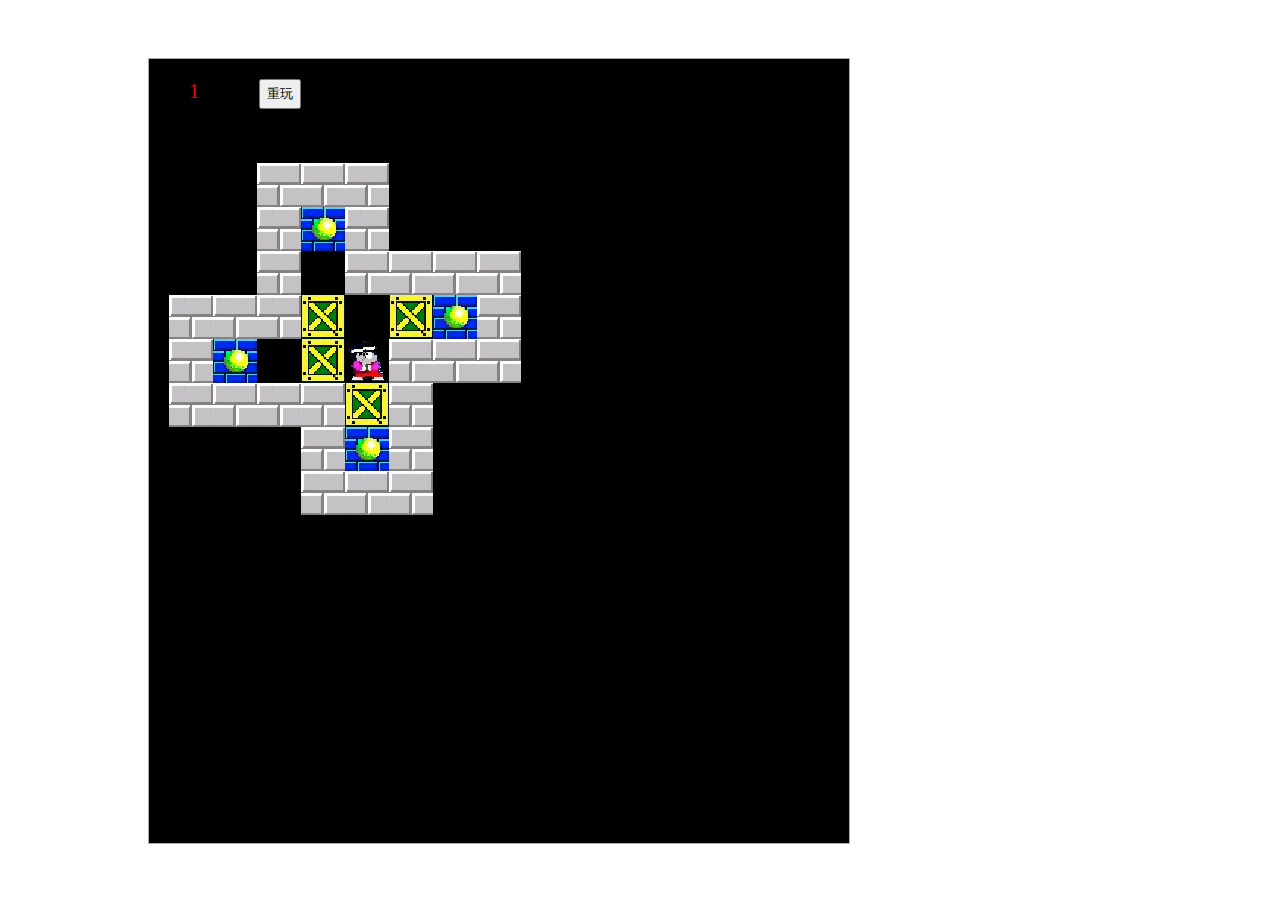
<file: PushBox/html/index.html>
<!DOCTYPE html>
<html>
    <head>
        <meta http-equiv="Content-Type" content="text/html; charset=utf-8" />
        <meta http-equiv="X-UA-Compatible" content="IE=edge">
        <meta name="viewport" content="width=device-width, initial-scale=1.0">
        <title>用户中心-登录</title>
        <link rel="stylesheet" type="text/css" href="../assets/css/pushbox.css"></link>
    </head>
    <body>
        <div id="dhooo">
            <span class="show-level">第
                <span id="count">1</span>关
            </span>
            <span class="reset">
                <button onclick="pushBox.nextlevel(true)">重玩</button>
            </span>
            </br>
            </br>
            </br>
            </br>
            <div id="iWin"></div>
          </div>
          <script type="text/javascript" src="../assets/js/pushbox.js"></script>
    </body>
</html>
</file>
<file: PushBox/assets/css/pushbox.css>
#dhooo {
    float: left;
  margin-left: 140px;
  margin-top: 50px;
  border: 1px solid #aaa;
  padding: 20px;
  background: #000;
}

#dhooo .show-level {
  width: 100px;
}
#dhooo .show-level #count {
  color: red;
  font-size: 20px;
}
#dhooo .reset{
  margin-left: 40px;
  height: 50px;
}
#dhooo .reset button {
  height: 30px
}

table {
  border-collapse: collapse;
  border: 0px solid #3F7581;
  border-top: 0px solid #3F7581 ;
}

table td {
  width: 44px;
  height: 44px;
  overflow: hidden;
  font-size: 5px;
  border: 0px solid #3F7581;
}
.target {
  background: url('../imgs/target.png') no-repeat;
}
.wall {
  background: url('../imgs/wall.png') no-repeat;
}
.box {
  background: url('../imgs/box1.png') no-repeat;
}
.boy {
  background: url('../imgs/boy.png') no-repeat;
}
.ground {
  background: url('../imgs/ground.png') no-repeat;
}
</file>
